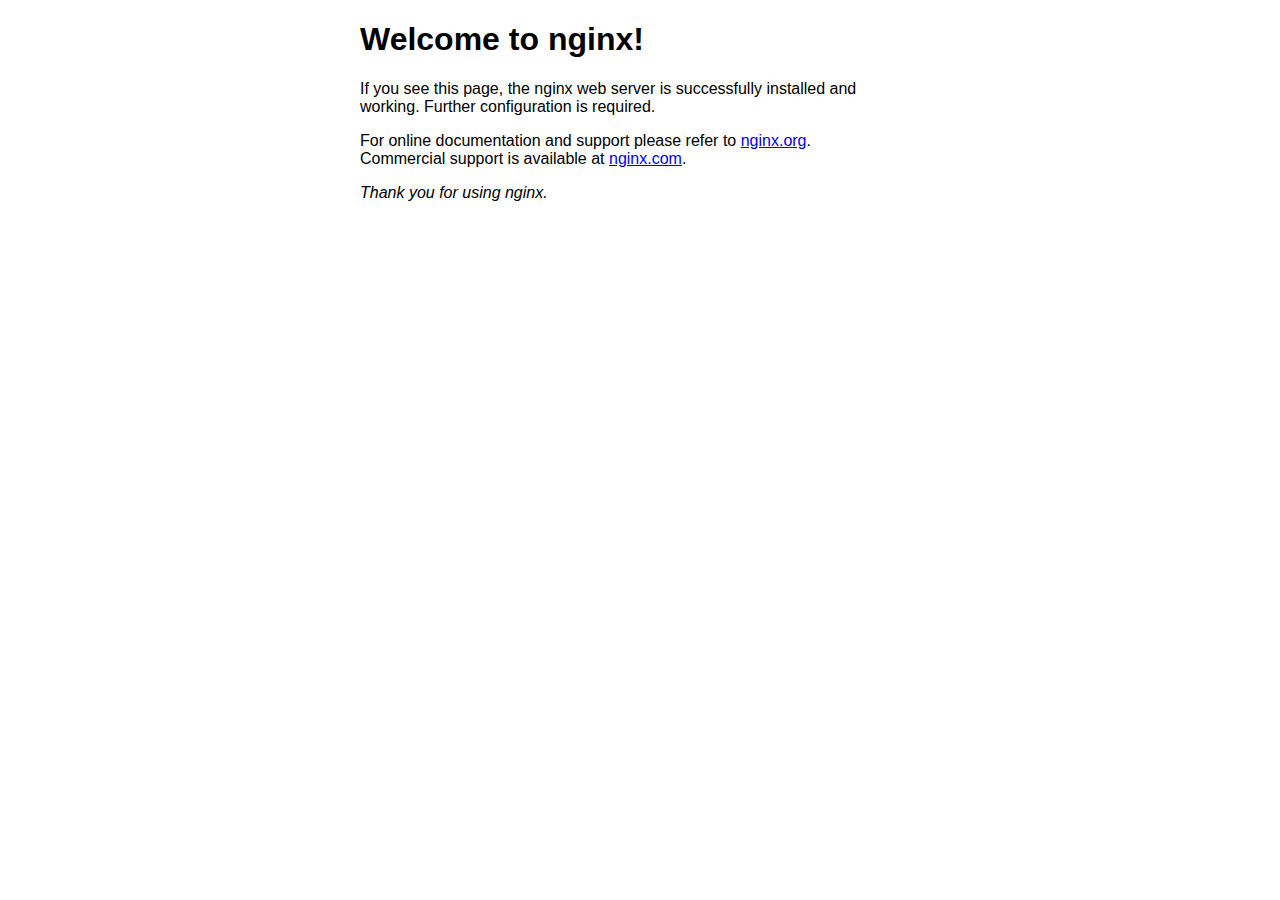
<file: roles/deploy_apache_web/files/index.nginx-debian.html>
<!DOCTYPE html>
<html>
<head>
<title>Welcome to nginx!</title>
<style>
    body {
        width: 35em;
        margin: 0 auto;
        font-family: Tahoma, Verdana, Arial, sans-serif;
    }
</style>
</head>
<body>
<h1>Welcome to nginx!</h1>
<p>If you see this page, the nginx web server is successfully installed and
working. Further configuration is required.</p>

<p>For online documentation and support please refer to
<a href="http://nginx.org/">nginx.org</a>.<br/>
Commercial support is available at
<a href="http://nginx.com/">nginx.com</a>.</p>

<p><em>Thank you for using nginx.</em></p>
</body>
</html>
</file>
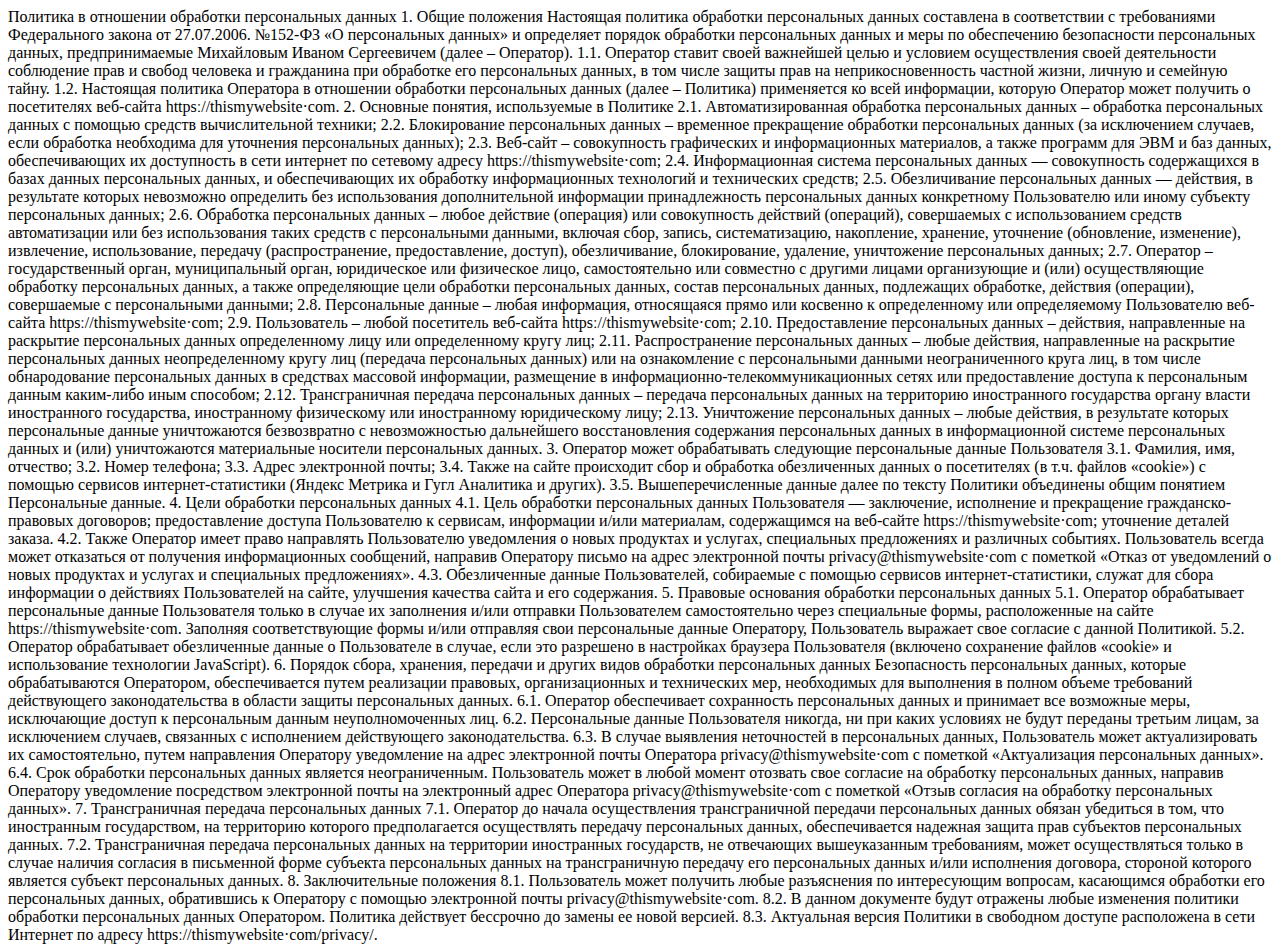
<file: roles/deploy_apache_web/files/policy.html>
<!DOCTYPE html><html lang="en"><head><meta charset="UTF-8"><meta name="viewport" content="width=device-width,initial-scale=1"><title>Policy</title></head><body>Политика в отношении обработки персональных данных 1. Общие положения Настоящая политика обработки персональных данных составлена в соответствии с требованиями Федерального закона от 27.07.2006. №152-ФЗ «О персональных данных» и определяет порядок обработки персональных данных и меры по обеспечению безопасности персональных данных, предпринимаемые Михайловым Иваном Сергеевичем (далее – Оператор). 1.1. Оператор ставит своей важнейшей целью и условием осуществления своей деятельности соблюдение прав и свобод человека и гражданина при обработке его персональных данных, в том числе защиты прав на неприкосновенность частной жизни, личную и семейную тайну. 1.2. Настоящая политика Оператора в отношении обработки персональных данных (далее – Политика) применяется ко всей информации, которую Оператор может получить о посетителях веб-сайта httpsː//thismywebsite·com. 2. Основные понятия, используемые в Политике 2.1. Автоматизированная обработка персональных данных – обработка персональных данных с помощью средств вычислительной техники; 2.2. Блокирование персональных данных – временное прекращение обработки персональных данных (за исключением случаев, если обработка необходима для уточнения персональных данных); 2.3. Веб-сайт – совокупность графических и информационных материалов, а также программ для ЭВМ и баз данных, обеспечивающих их доступность в сети интернет по сетевому адресу httpsː//thismywebsite·com; 2.4. Информационная система персональных данных — совокупность содержащихся в базах данных персональных данных, и обеспечивающих их обработку информационных технологий и технических средств; 2.5. Обезличивание персональных данных — действия, в результате которых невозможно определить без использования дополнительной информации принадлежность персональных данных конкретному Пользователю или иному субъекту персональных данных; 2.6. Обработка персональных данных – любое действие (операция) или совокупность действий (операций), совершаемых с использованием средств автоматизации или без использования таких средств с персональными данными, включая сбор, запись, систематизацию, накопление, хранение, уточнение (обновление, изменение), извлечение, использование, передачу (распространение, предоставление, доступ), обезличивание, блокирование, удаление, уничтожение персональных данных; 2.7. Оператор – государственный орган, муниципальный орган, юридическое или физическое лицо, самостоятельно или совместно с другими лицами организующие и (или) осуществляющие обработку персональных данных, а также определяющие цели обработки персональных данных, состав персональных данных, подлежащих обработке, действия (операции), совершаемые с персональными данными; 2.8. Персональные данные – любая информация, относящаяся прямо или косвенно к определенному или определяемому Пользователю веб-сайта httpsː//thismywebsite·com; 2.9. Пользователь – любой посетитель веб-сайта httpsː//thismywebsite·com; 2.10. Предоставление персональных данных – действия, направленные на раскрытие персональных данных определенному лицу или определенному кругу лиц; 2.11. Распространение персональных данных – любые действия, направленные на раскрытие персональных данных неопределенному кругу лиц (передача персональных данных) или на ознакомление с персональными данными неограниченного круга лиц, в том числе обнародование персональных данных в средствах массовой информации, размещение в информационно-телекоммуникационных сетях или предоставление доступа к персональным данным каким-либо иным способом; 2.12. Трансграничная передача персональных данных – передача персональных данных на территорию иностранного государства органу власти иностранного государства, иностранному физическому или иностранному юридическому лицу; 2.13. Уничтожение персональных данных – любые действия, в результате которых персональные данные уничтожаются безвозвратно с невозможностью дальнейшего восстановления содержания персональных данных в информационной системе персональных данных и (или) уничтожаются материальные носители персональных данных. 3. Оператор может обрабатывать следующие персональные данные Пользователя 3.1. Фамилия, имя, отчество; 3.2. Номер телефона; 3.3. Адрес электронной почты; 3.4. Также на сайте происходит сбор и обработка обезличенных данных о посетителях (в т.ч. файлов «cookie») с помощью сервисов интернет-статистики (Яндекс Метрика и Гугл Аналитика и других). 3.5. Вышеперечисленные данные далее по тексту Политики объединены общим понятием Персональные данные. 4. Цели обработки персональных данных 4.1. Цель обработки персональных данных Пользователя — заключение, исполнение и прекращение гражданско-правовых договоров; предоставление доступа Пользователю к сервисам, информации и/или материалам, содержащимся на веб-сайте httpsː//thismywebsite·com; уточнение деталей заказа. 4.2. Также Оператор имеет право направлять Пользователю уведомления о новых продуктах и услугах, специальных предложениях и различных событиях. Пользователь всегда может отказаться от получения информационных сообщений, направив Оператору письмо на адрес электронной почты privacy@thismywebsite·com с пометкой «Отказ от уведомлений о новых продуктах и услугах и специальных предложениях». 4.3. Обезличенные данные Пользователей, собираемые с помощью сервисов интернет-статистики, служат для сбора информации о действиях Пользователей на сайте, улучшения качества сайта и его содержания. 5. Правовые основания обработки персональных данных 5.1. Оператор обрабатывает персональные данные Пользователя только в случае их заполнения и/или отправки Пользователем самостоятельно через специальные формы, расположенные на сайте httpsː//thismywebsite·com. Заполняя соответствующие формы и/или отправляя свои персональные данные Оператору, Пользователь выражает свое согласие с данной Политикой. 5.2. Оператор обрабатывает обезличенные данные о Пользователе в случае, если это разрешено в настройках браузера Пользователя (включено сохранение файлов «cookie» и использование технологии JavaScript). 6. Порядок сбора, хранения, передачи и других видов обработки персональных данных Безопасность персональных данных, которые обрабатываются Оператором, обеспечивается путем реализации правовых, организационных и технических мер, необходимых для выполнения в полном объеме требований действующего законодательства в области защиты персональных данных. 6.1. Оператор обеспечивает сохранность персональных данных и принимает все возможные меры, исключающие доступ к персональным данным неуполномоченных лиц. 6.2. Персональные данные Пользователя никогда, ни при каких условиях не будут переданы третьим лицам, за исключением случаев, связанных с исполнением действующего законодательства. 6.3. В случае выявления неточностей в персональных данных, Пользователь может актуализировать их самостоятельно, путем направления Оператору уведомление на адрес электронной почты Оператора privacy@thismywebsite·com с пометкой «Актуализация персональных данных». 6.4. Срок обработки персональных данных является неограниченным. Пользователь может в любой момент отозвать свое согласие на обработку персональных данных, направив Оператору уведомление посредством электронной почты на электронный адрес Оператора privacy@thismywebsite·com с пометкой «Отзыв согласия на обработку персональных данных». 7. Трансграничная передача персональных данных 7.1. Оператор до начала осуществления трансграничной передачи персональных данных обязан убедиться в том, что иностранным государством, на территорию которого предполагается осуществлять передачу персональных данных, обеспечивается надежная защита прав субъектов персональных данных.  7.2. Трансграничная передача персональных данных на территории иностранных государств, не отвечающих вышеуказанным требованиям, может осуществляться только в случае наличия согласия в письменной форме субъекта персональных данных на трансграничную передачу его персональных данных и/или исполнения договора, стороной которого является субъект персональных данных. 8. Заключительные положения 8.1. Пользователь может получить любые разъяснения по интересующим вопросам, касающимся обработки его персональных данных, обратившись к Оператору с помощью электронной почты privacy@thismywebsite·com. 8.2. В данном документе будут отражены любые изменения политики обработки персональных данных Оператором. Политика действует бессрочно до замены ее новой версией. 8.3. Актуальная версия Политики в свободном доступе расположена в сети Интернет по адресу httpsː//thismywebsite·com/privacy/.</body></html>
</file>
